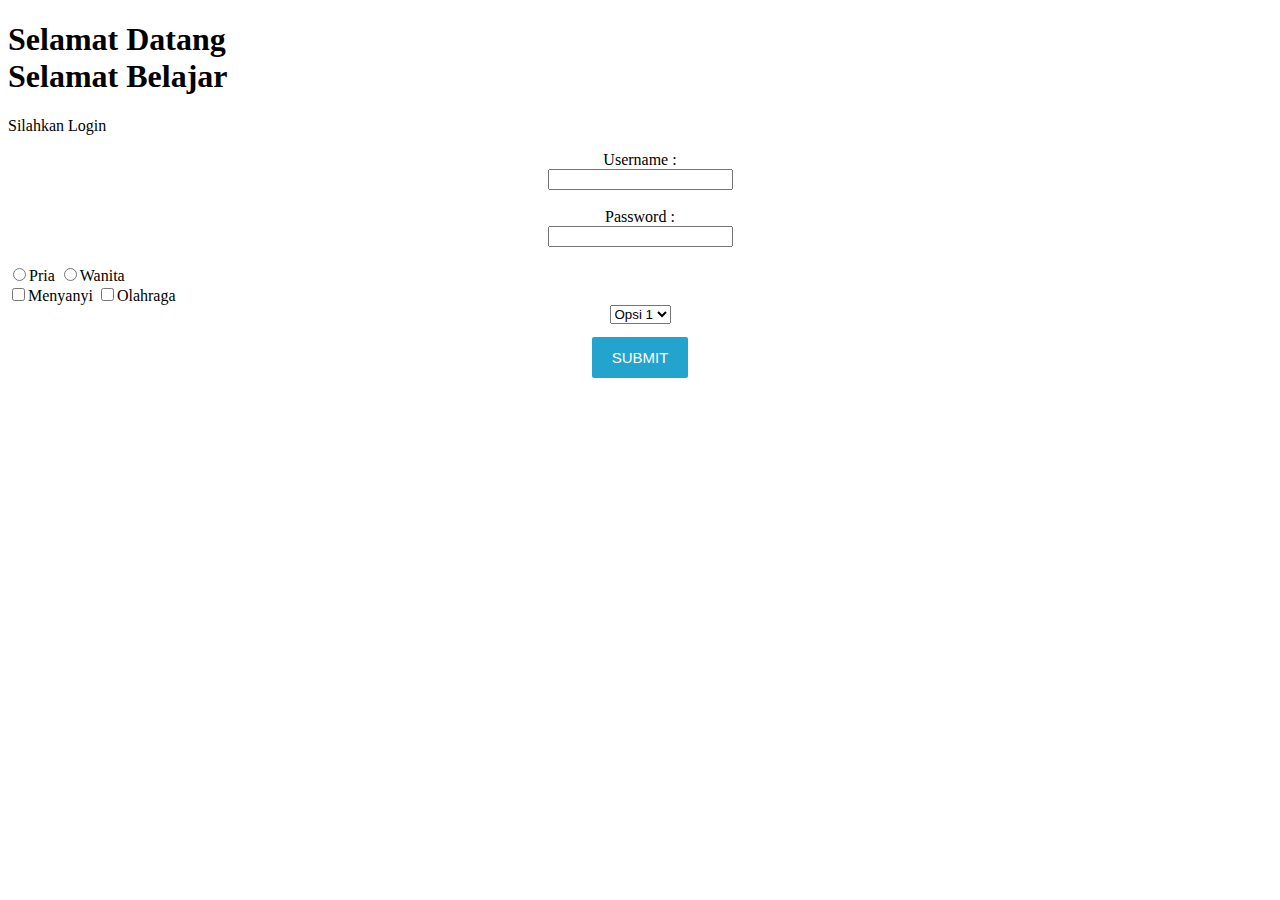
<file: form.html>
<!DOCTYPE html>
<html>
<head>
	<title>Selamat Datang - Selamat Belajar</title>
	<link href="bab3/styles.css" rel="stylesheet" />
    <style>
        a, button,input[type=submit],input[type=reset] {
            font-family: sans-serif;
            font-size: 15px;
            background: #22a4cf;
            color: white;
            border: white 3px solid;
            border-radius: 5px;
            padding: 12px 20px;
            margin-top: 10px;
        }
        a {
            text-decoration: none;
        }
        a:hover, button:hover, input[type=submit]:hover, input[type=reset]:hover{
            opacity:0.9;
        }
    </style>
</head>
<body>
 
	<h1>Selamat Datang <br/> Selamat Belajar</h1>
 
	<div class="kotak_login">
		<p class="tulisan_login">Silahkan Login</p>
 
		<form>
            <center><label for="Username">Username :</label></center>
            <center><input type="text" name="" id="username"></center>
            <br>
            <center><label for="Password">Password :</label></center>
            <center><input type="password" name="" id="password"></center>
            <br>
            <input type="radio" id="pria" name="jk"><label for="pria">Pria</label>
            <input type="radio" id="wanita" name="jk"><label for="wanita">Wanita</label>
            <br>
            <input type="checkbox" name="hobi" id="olahraga"><label for="menyanyi">Menyanyi</label>
            <input type="checkbox" name="hobi" id="olahraga"><label for="olahraga">Olahraga</label>
            <br>
            <center><select name="" id=""></center>
                <option value="">Opsi 1 </option>
                <option value="">Opsi 2 </option>
                <option value="">Opsi 3 </option>
            </select>
            <br>
            <center><button type="submit">SUBMIT</button></center>
        </form>
            
		
	</div>
 
 
</body>
</html>
</file>
<file: bab3/styles.css>
.wrapper {
    background: red;
}
.container {
    width: 1200px;
    margin: auto;
}
.sidebar {
    width: 400px;
    height: 600px;
    background: red;
    float: left;
}
.content {
    width: 800px;
    height: 600px;
    background: springgreen;
    float: right;
    position: relative;
}
.clear {
    clear: both;
}
</file>
